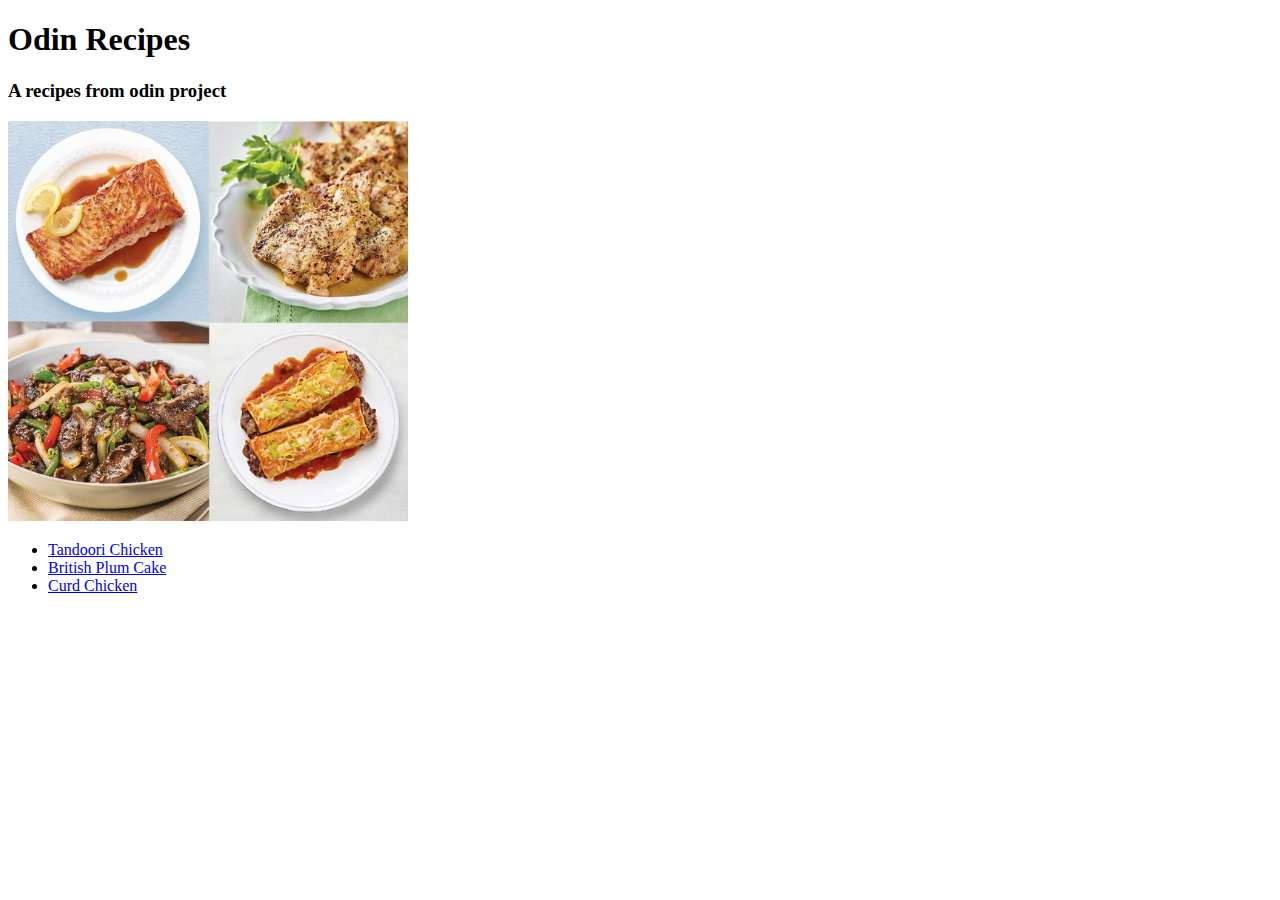
<file: index.html>
<!DOCTYPE html>
<html lang="en">
<head>
    <meta charset="UTF-8">
    <meta http-equiv="X-UA-Compatible" content="IE=edge">
    <meta name="viewport" content="width=device-width, initial-scale=1.0">
    <title>Odin Recipes</title>

</head>
<body>
    <h1>Odin Recipes</h1>

    <h3>A recipes from odin project</h3>
    <img src="images/recipes-image.jpg" width="400" alt="recipes">

    <ul>
        <li><a href="recipes/tandoori.html">Tandoori Chicken</a></li>
        <li><a href="recipes/plum-cake.html">British Plum Cake</a></li>
        <li><a href="recipes/chicken.html">Curd Chicken</a></li>
    </ul>
</body>
</html>
</file>
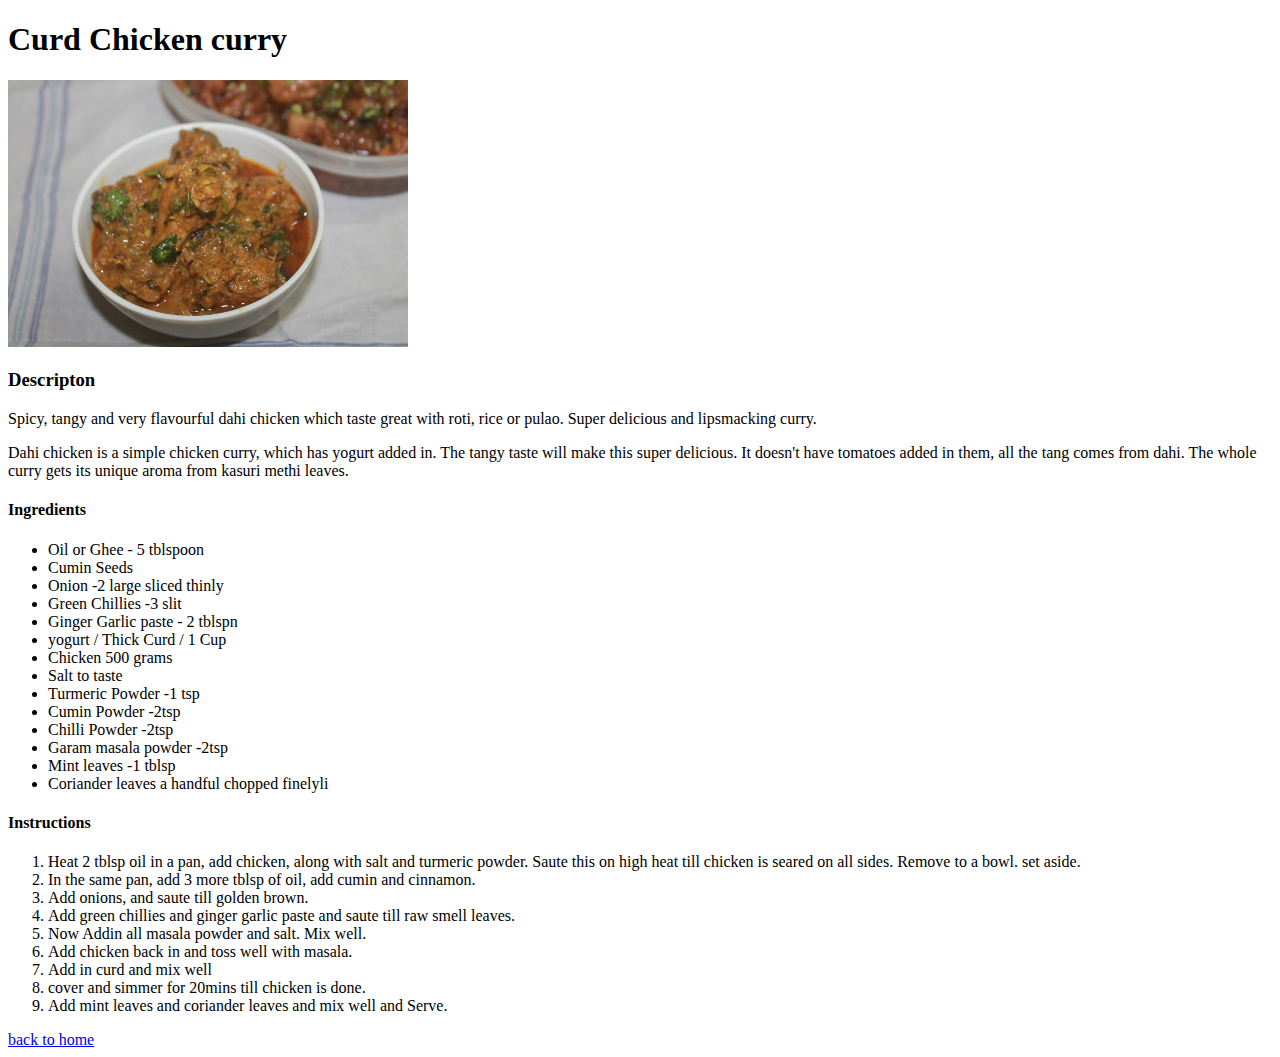
<file: recipes/chicken.html>
<!DOCTYPE html>
<html lang="en">
<head>
    <meta charset="UTF-8">
    <meta http-equiv="X-UA-Compatible" content="IE=edge">
    <meta name="viewport" content="width=device-width, initial-scale=1.0">
    <title>Odin Project</title>
    
</head>
<body>
    <h1>Curd Chicken curry</h1>
    <img src="../images/dhai-chicken.jpg" width="400" alt="chicken curry">
    <h3>Descripton</h3>
    <p>Spicy, tangy and very flavourful dahi chicken which taste great with roti, rice or pulao. Super delicious and lipsmacking curry.</p>
    <p>Dahi chicken is a simple chicken curry, which has yogurt added in. The tangy taste will make this super delicious. It doesn't
        have tomatoes added in them, all the tang comes from dahi. The whole curry gets its unique aroma from kasuri methi leaves.
    </p>

    <h4>Ingredients</h4>
    <ul>
        <li>Oil or Ghee - 5 tblspoon</li>
        <li>Cumin Seeds</li>
        <li>Onion -2 large sliced thinly</li>
        <li>Green Chillies -3 slit</li>
        <li>Ginger Garlic paste - 2 tblspn</li>
        <li>yogurt / Thick Curd / 1 Cup</li>
        <li>Chicken 500 grams</li>
        <li>Salt to taste</li>
        <li>Turmeric Powder -1 tsp</li>
        <li>Cumin Powder -2tsp</li>
        <li>Chilli Powder -2tsp</li>
        <li>Garam masala powder -2tsp</li>
        <li>Mint leaves -1 tblsp</li>
        <li>Coriander leaves a handful chopped finelyli</li>
    </ul>

    <h4>Instructions</h4>
    <ol>
        <li>Heat 2 tblsp oil in a pan, add chicken, along with salt and turmeric powder.
            Saute this on high heat till chicken is seared on all sides. Remove to a bowl.
            set aside.
        </li>
        <li>In the same pan, add 3 more tblsp of oil, add cumin and cinnamon.</li>
        <li>Add onions, and saute till golden brown.</li>
        <li>Add green chillies and ginger garlic paste and saute till raw smell leaves.</li>
        <li>Now Addin all masala powder and salt. Mix well.</li>
        <li>Add chicken back in and toss well with masala.</li>
        <li>Add in curd and mix well</li>
        <li>cover and simmer for 20mins till chicken is done.</li>
        <li>Add mint leaves and coriander leaves and mix well and Serve.</li>
    </ol>

    <a href="../index.html">back to home</a>
</body>
</html>
</file>
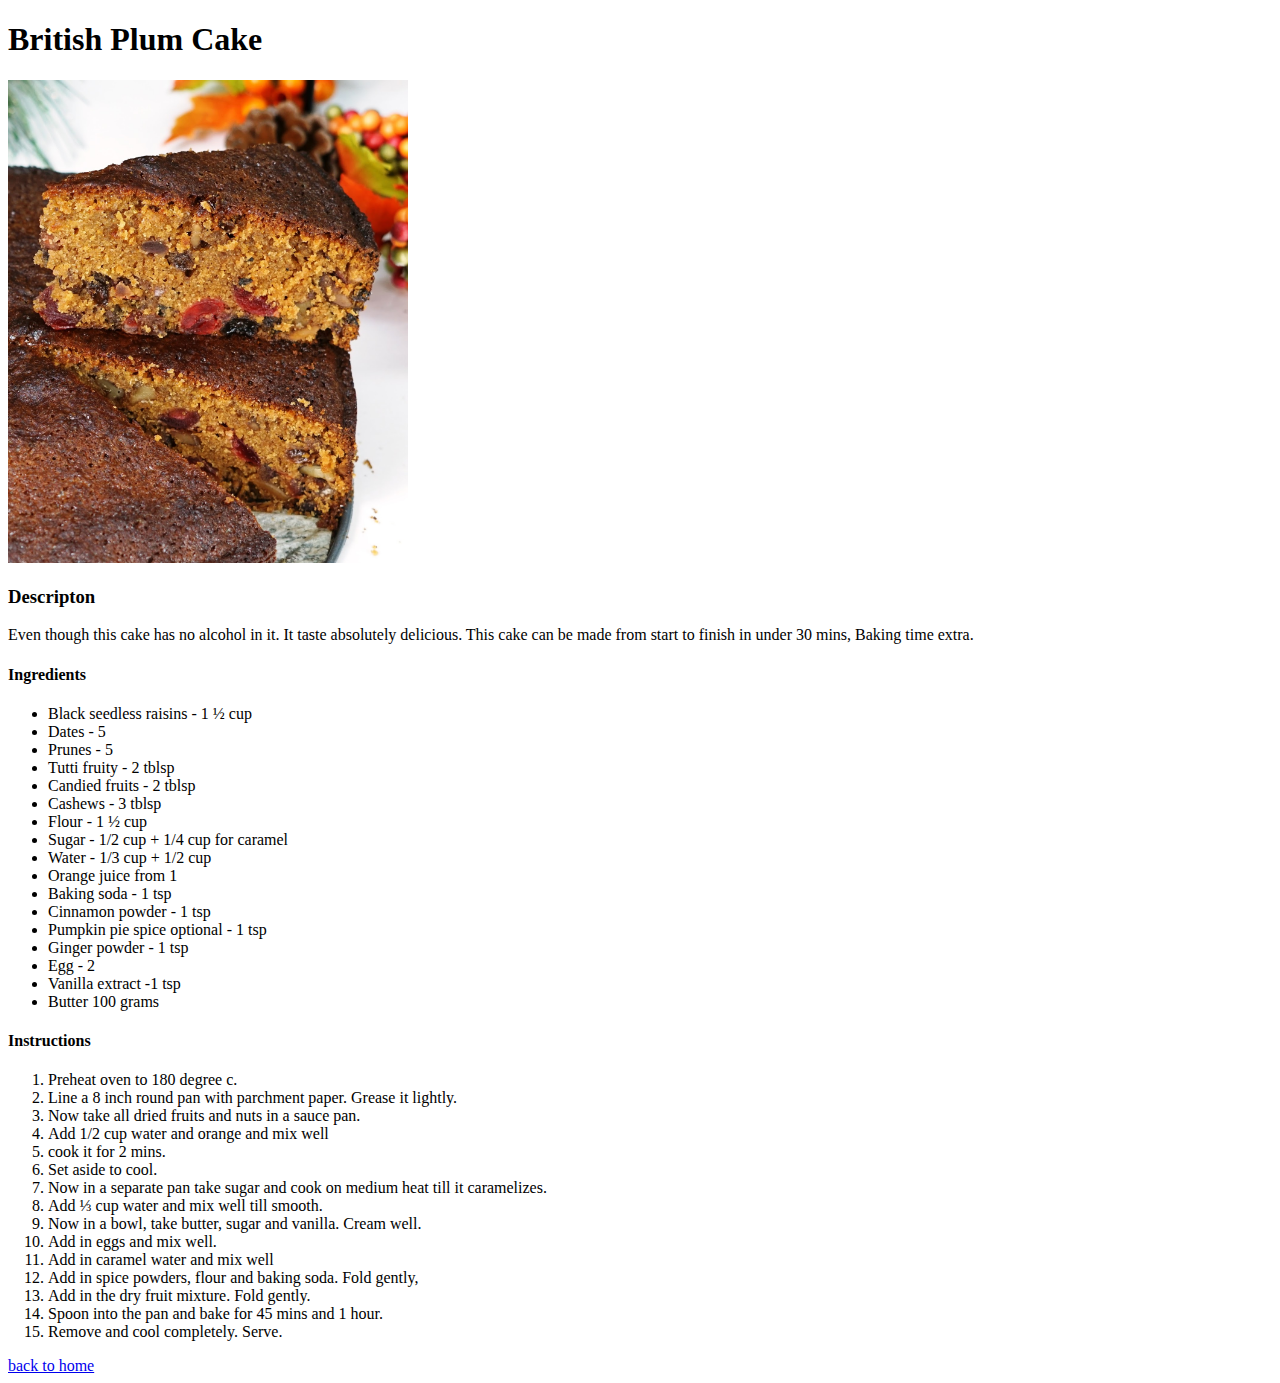
<file: recipes/plum-cake.html>
<!DOCTYPE html>
<html lang="en">
<head>
    <meta charset="UTF-8">
    <meta http-equiv="X-UA-Compatible" content="IE=edge">
    <meta name="viewport" content="width=device-width, initial-scale=1.0">
    <title>Odin Project</title>
    
</head>
<body>
    <h1>British Plum Cake</h1>
    <img src="../images/plum-cake.jpg" width="400" alt="plum cake">
    <h3>Descripton</h3>
    <p>
        Even though this cake has no alcohol in it. It taste absolutely delicious.
        This cake can be made from start to finish in under 30 mins, Baking time extra.
    </p>

    <h4>Ingredients</h4>
    <ul>
        <li>Black seedless raisins - 1 ½ cup</li>
        <li>Dates - 5</li>
        <li>Prunes - 5</li>
        <li>Tutti fruity - 2 tblsp</li>
        <li>Candied fruits - 2 tblsp</li>
        <li>Cashews - 3 tblsp</li>
        <li>Flour - 1 ½ cup</li>
        <li>Sugar - 1/2 cup + 1/4 cup for caramel</li>
        <li>Water - 1/3 cup + 1/2 cup</li>
        <li>Orange juice from 1</li>
        <li>Baking soda - 1 tsp</li>
        <li>Cinnamon powder - 1 tsp</li>
        <li>Pumpkin pie spice optional - 1 tsp</li>
        <li>Ginger powder - 1 tsp</li>
        <li>Egg - 2</li>
        <li>Vanilla extract -1 tsp</li>
        <li>Butter 100 grams</li>
    </ul>

    <h4>Instructions</h4>
    <ol>
        <li>Preheat oven to 180 degree c.</li>
        <li>Line a 8 inch round pan with parchment paper. Grease it lightly.</li>
        <li>Now take all dried fruits and nuts in a sauce pan.</li>
        <li>Add 1/2 cup water and orange and mix well</li>
        <li>cook it for 2 mins.</li>
        <li>Set aside to cool.</li>
        <li>Now in a separate pan take sugar and cook on medium heat till it caramelizes.</li>
        <li>Add ⅓ cup water and mix well till smooth.</li>
        <li>Now in a bowl, take butter, sugar and vanilla. Cream well.</li>
        <li>Add in eggs and mix well.</li>
        <li>Add in caramel water and mix well</li>
        <li>Add in spice powders, flour and baking soda. Fold gently,</li>
        <li>Add in the dry fruit mixture. Fold gently.</li>
        <li>Spoon into the pan and bake for 45 mins and 1 hour.</li>
        <li>Remove and cool completely. Serve.</li>
    </ol>

    <a href="../index.html">back to home</a>
</body>
</html>
</file>
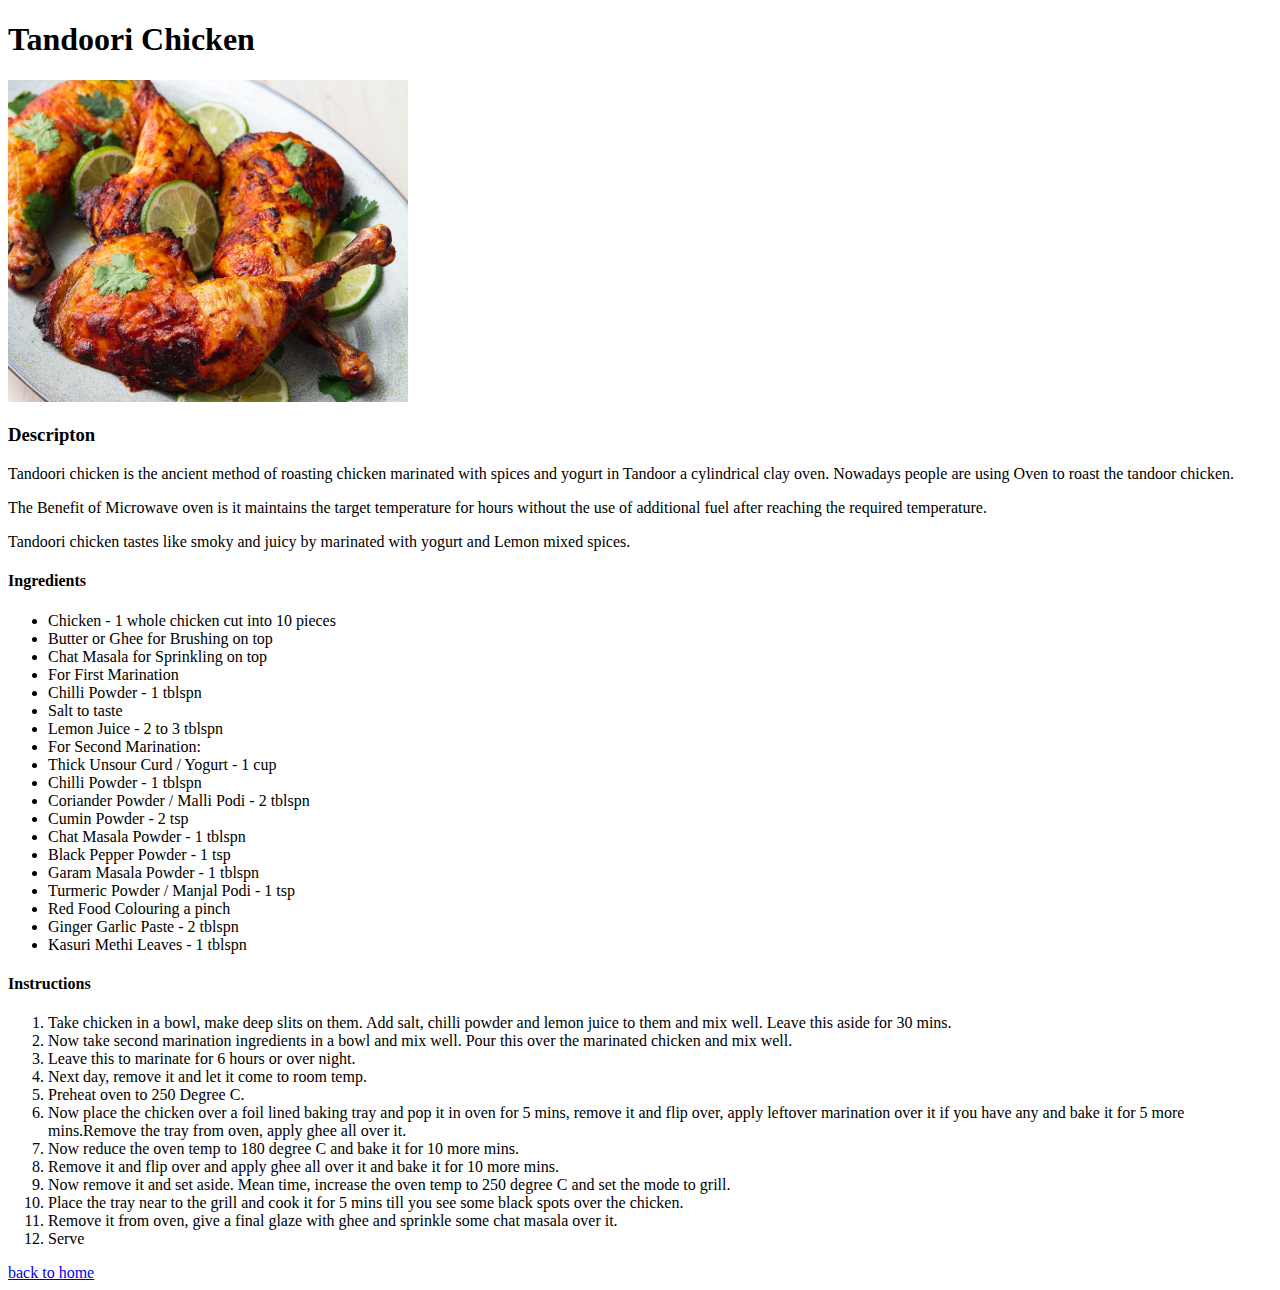
<file: recipes/tandoori.html>
<!DOCTYPE html>
<html lang="en">
<head>
    <meta charset="UTF-8">
    <meta http-equiv="X-UA-Compatible" content="IE=edge">
    <meta name="viewport" content="width=device-width, initial-scale=1.0">
    <title>Odin Project</title>
    
</head>
<body>
    <h1>Tandoori Chicken</h1>
    <img src="../images/chicken-tandori.jpg" width="400" alt="tandoori chicken">
    <h3>Descripton</h3>
    <p>
        Tandoori chicken is the ancient method of roasting chicken marinated with spices and yogurt in Tandoor a cylindrical
        clay oven. Nowadays people are using Oven to roast the tandoor chicken.
    </p>

    <p>
        The Benefit of Microwave oven is it maintains the target temperature for hours without the
        use of additional fuel after reaching the required temperature.
    </p>
    <p>    
        Tandoori chicken tastes like smoky and juicy by marinated with yogurt and Lemon mixed spices.
    </p>

    <h4>Ingredients</h4>
    <ul>
        <li>Chicken - 1 whole chicken cut into 10 pieces</li>
        <li>Butter or Ghee for Brushing on top</li>
        <li>Chat Masala for Sprinkling on top</li>
        <li>For First Marination</li>
        <li>Chilli Powder - 1 tblspn</li>
        <li>Salt to taste</li>
        <li>Lemon Juice - 2 to 3 tblspn</li>
        <li>For Second Marination:</li>
        <li>Thick Unsour Curd / Yogurt - 1 cup</li>
        <li>Chilli Powder - 1 tblspn</li>
        <li>Coriander Powder / Malli Podi - 2 tblspn</li>
        <li>Cumin Powder - 2 tsp</li>
        <li>Chat Masala Powder - 1 tblspn</li>
        <li>Black Pepper Powder - 1 tsp</li>
        <li>Garam Masala Powder - 1 tblspn</li>
        <li>Turmeric Powder / Manjal Podi - 1 tsp</li>
        <li>Red Food Colouring a pinch</li>
        <li>Ginger Garlic Paste - 2 tblspn</li>
        <li>Kasuri Methi Leaves - 1 tblspn</li>
    </ul>

    <h4>Instructions</h4>
    <ol>
        <li>Take chicken in a bowl, make deep slits on them. Add salt, chilli powder and lemon juice to them and mix well. Leave this aside for 30 mins.</li>
        <li>Now take second marination ingredients in a bowl and mix well. Pour this over the marinated chicken and mix well.</li>
        <li>Leave this to marinate for 6 hours or over night.</li>
        <li>Next day, remove it and let it come to room temp.</li>
        <li>Preheat oven to 250 Degree C.</li>
        <li>Now place the chicken over a foil lined baking tray and pop it in oven for 5 mins, remove it and flip over, apply leftover marination over it if you have any and bake it for 5 more mins.Remove the tray from oven, apply ghee all over it.</li>
        <li>Now reduce the oven temp to 180 degree C and bake it for 10 more mins.</li>
        <li>Remove it and flip over and apply ghee all over it and bake it for 10 more mins.</li>
        <li>Now remove it and set aside. Mean time, increase the oven temp to 250 degree C and set the mode to grill.</li>
        <li>Place the tray near to the grill and cook it for 5 mins till you see some black spots over the chicken.</li>
        <li>Remove it from oven, give a final glaze with ghee and sprinkle some chat masala over it.</li>
        <li>Serve</li>
    </ol>

    <a href="../index.html">back to home</a>
</body>
</html>
</file>
